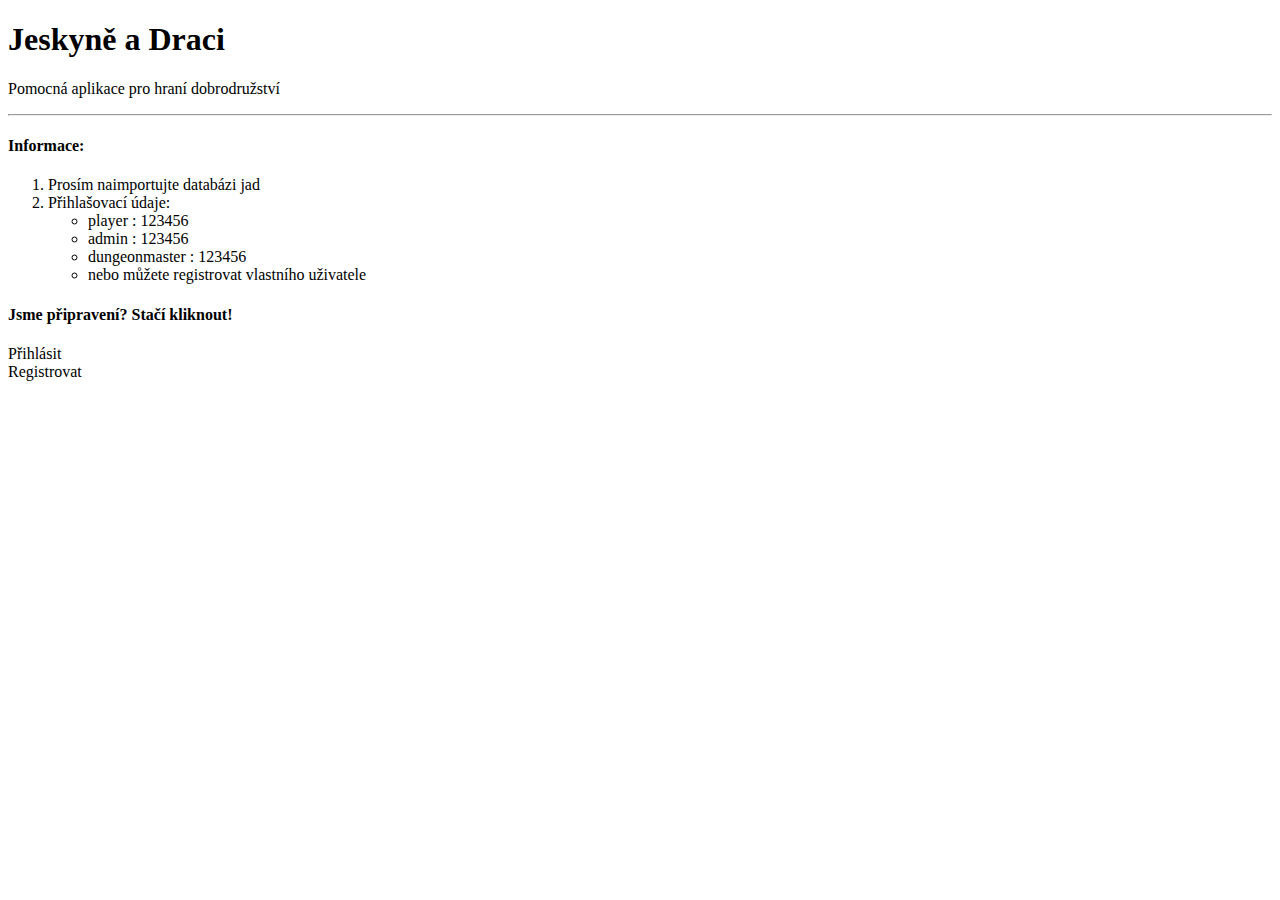
<file: src/main/resources/templates/index.html>
<!DOCTYPE html>
<html xmlns:th="http://www.thymeleaf.org">

<head>
    <meta charset="UTF-8">
    <meta name="viewport" content="width=device-width, viewport-fit=cover">
    <title>J&D</title>
    <link href="https://cdn.jsdelivr.net/npm/bootstrap@5.1.3/dist/css/bootstrap.min.css" rel="stylesheet" integrity="sha384-1BmE4kWBq78iYhFldvKuhfTAU6auU8tT94WrHftjDbrCEXSU1oBoqyl2QvZ6jIW3" crossorigin="anonymous">
    <link th:href="@{/css/index.css}" rel="stylesheet" />
</head>
<body class="bg-dark">
    <div class="jumbotron">
        <div class="container">
            <h1 class="display-3">Jeskyně a Draci</h1>
            <p class="lead">Pomocná aplikace pro hraní dobrodružství</p>
            <hr class="my-4">
                        <div class="row justify-content-between">
                                <div class="col-12 col-md-6 text-start m-auto">
                                    <h4>Informace:</h4>
                                    <ol class="ml-5">
                                        <li>Prosím naimportujte databázi jad</li>
                                        <li>Přihlašovací údaje:
                                               <ul>
                                               <li>player : 123456</li>
                                                   <li>admin : 123456</li>
                                                   <li>dungeonmaster : 123456</li>
                                                   <li>nebo můžete registrovat vlastního uživatele</li>
                                               </ul></li>
                                    </ol>
                                </div>
                                <div class="col-12 col-md-6 text-center">
                                    <H4>Jsme připravení? Stačí kliknout!</H4>
                                    <div class="row">
                                        <div class="col-md col-xs-8 mb-2 text-center">
                                            <a th:href="@{/login}" class="btn btn-dark btn-lg">Přihlásit</a>
                                        </div>
                                        <div class="col-md col-xs-8 mb-2 text-center">
                                            <a th:href="@{/register}" class="btn btn-dark btn-lg">Registrovat</a>
                                        </div>
                                    </div>
                                </div>
                            </div>
                        </div>
                    </div>
    </body>
</html>
</file>
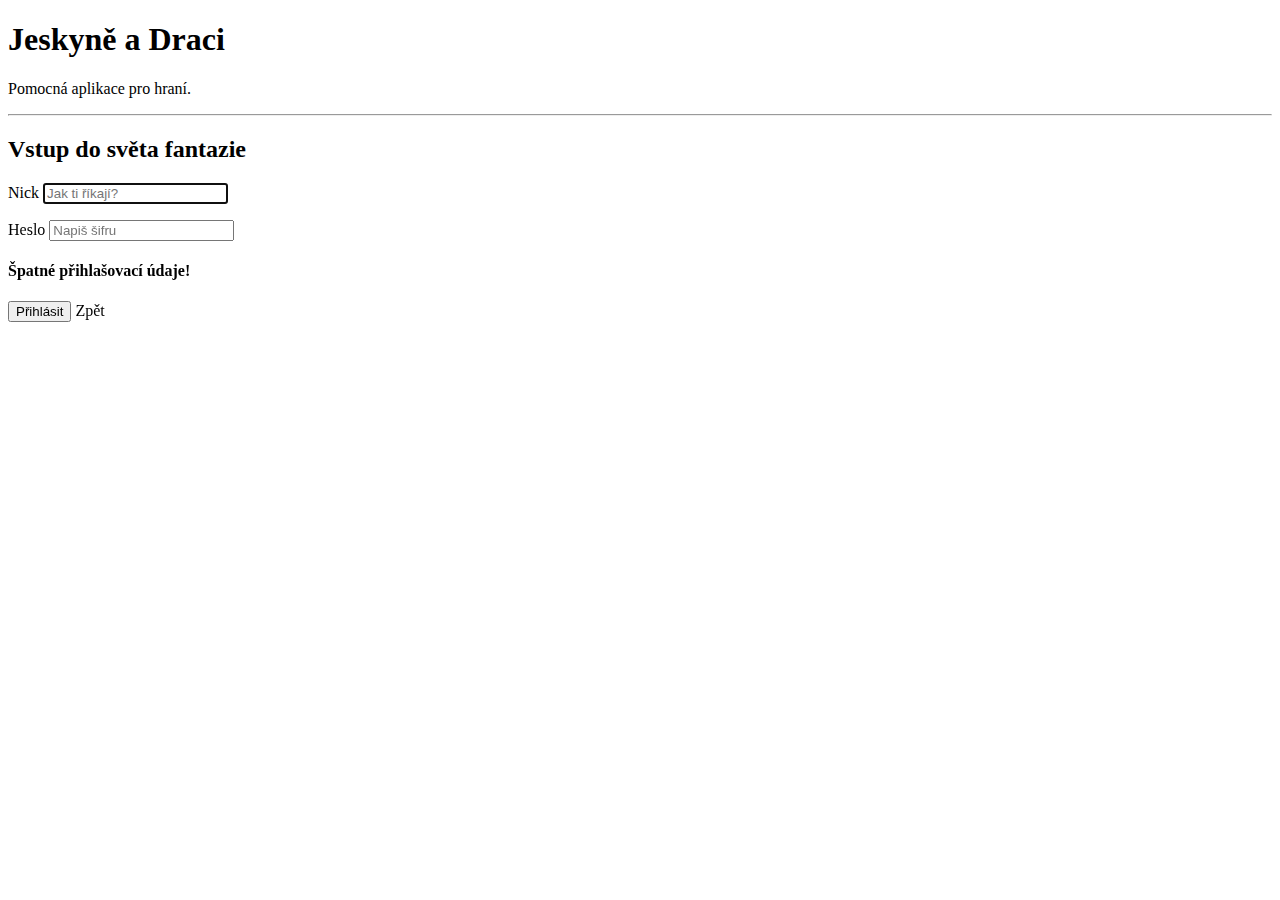
<file: src/main/resources/templates/login.html>
<!DOCTYPE html>
<html xmlns:th="http://www.thymeleaf.org">

<head>
    <meta charset="UTF-8">
    <meta name="viewport" content="width=device-width, viewport-fit=cover">
    <title>J&D</title>
    <link href="https://cdn.jsdelivr.net/npm/bootstrap@5.1.3/dist/css/bootstrap.min.css" rel="stylesheet" integrity="sha384-1BmE4kWBq78iYhFldvKuhfTAU6auU8tT94WrHftjDbrCEXSU1oBoqyl2QvZ6jIW3" crossorigin="anonymous">
    <link th:href="@{/css/index.css}" rel="stylesheet" />
</head>
<body class="bg-dark">
<div class="jumbotron">
    <div class="container">
        <h1 class="display-3">Jeskyně a Draci</h1>
        <p class="lead">Pomocná aplikace pro hraní.</p>
        <hr class="my-4">

        <div class="position-absolute bottom-0 end-0 mb-5 p-5 justify-content-between">
            <form name="f" th:action="@{/login}" class="form-signin" method="post" action="/login">
                <h2 class="form-signin-heading">Vstup do světa fantazie</h2>
                <p>
                <label for="username" class="sr-only">Nick</label>
                <input type="text" id="username" name="nick" class="form-control" placeholder="Jak ti říkají?" required autofocus>
            </p>
                <p>
                    <label for="password" class="sr-only">Heslo</label>
                    <input type="password" id="password" name="password" class="form-control" placeholder="Napiš šifru" required>
                </p>
                <div th:if="${param.error}" class="alert alert-error login-error text-center">
                    <h4>Špatné přihlašovací údaje!</h4>
                </div>
                <input name="_csrf" type="hidden" value="3ea7c1cc-354b-47a9-8e33-dc0269eb8ca8" />
                <button class="btn btn-lg btn-dark btn-block" type="submit">Přihlásit</button>
                <a th:href="@{/}" class="btn btn-dark text-nowrap btn-lg">Zpět</a>
            </form>
        </div>
    </div>
</div>
</body>
</html>
</file>
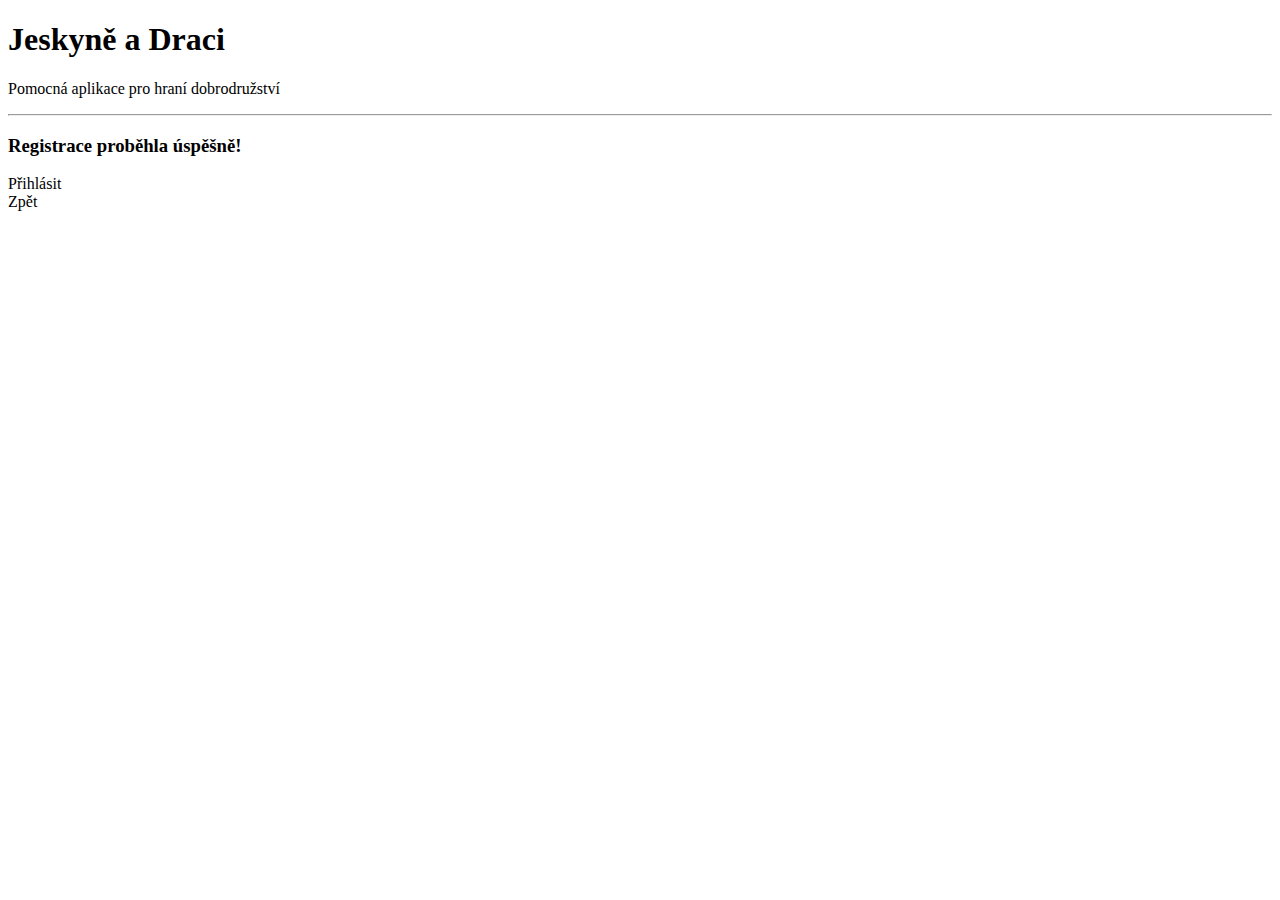
<file: src/main/resources/templates/register_success.html>
<!DOCTYPE html>
<html xmlns:th="http://www.thymeleaf.org">

<head>
    <meta charset="UTF-8">
    <meta name="viewport" content="width=device-width, viewport-fit=cover">
    <title>J&D</title>
    <link href="https://cdn.jsdelivr.net/npm/bootstrap@5.1.3/dist/css/bootstrap.min.css" rel="stylesheet" integrity="sha384-1BmE4kWBq78iYhFldvKuhfTAU6auU8tT94WrHftjDbrCEXSU1oBoqyl2QvZ6jIW3" crossorigin="anonymous">
    <link th:href="@{/css/index.css}" rel="stylesheet" />
</head>
<body class="bg-dark">
<div class="jumbotron">
    <div class="container">
        <h1 class="display-3">Jeskyně a Draci</h1>
        <p class="lead">Pomocná aplikace pro hraní dobrodružství</p>
        <hr class="my-4">

        <div class="position-absolute bottom-0 end-0 mb-5 p-5 justify-content-between">
            <div class="container text-center">
                <h3>Registrace proběhla úspěšně!</h3>
                <div class="row d-flex justify-content-between">
                    <div class="col-md col-xs-8 mb-2">
                        <a th:href="@{/login}" class="btn btn-dark btn-lg">Přihlásit</a>
                    </div>
                    <div class="col-md col-xs-8 mb-2">
                        <a th:href="@{/}"  class="btn btn-lg btn-dark">Zpět</a>
                    </div>
                </div>
        </div>
    </div>
</div>
</body>
</html>
</file>
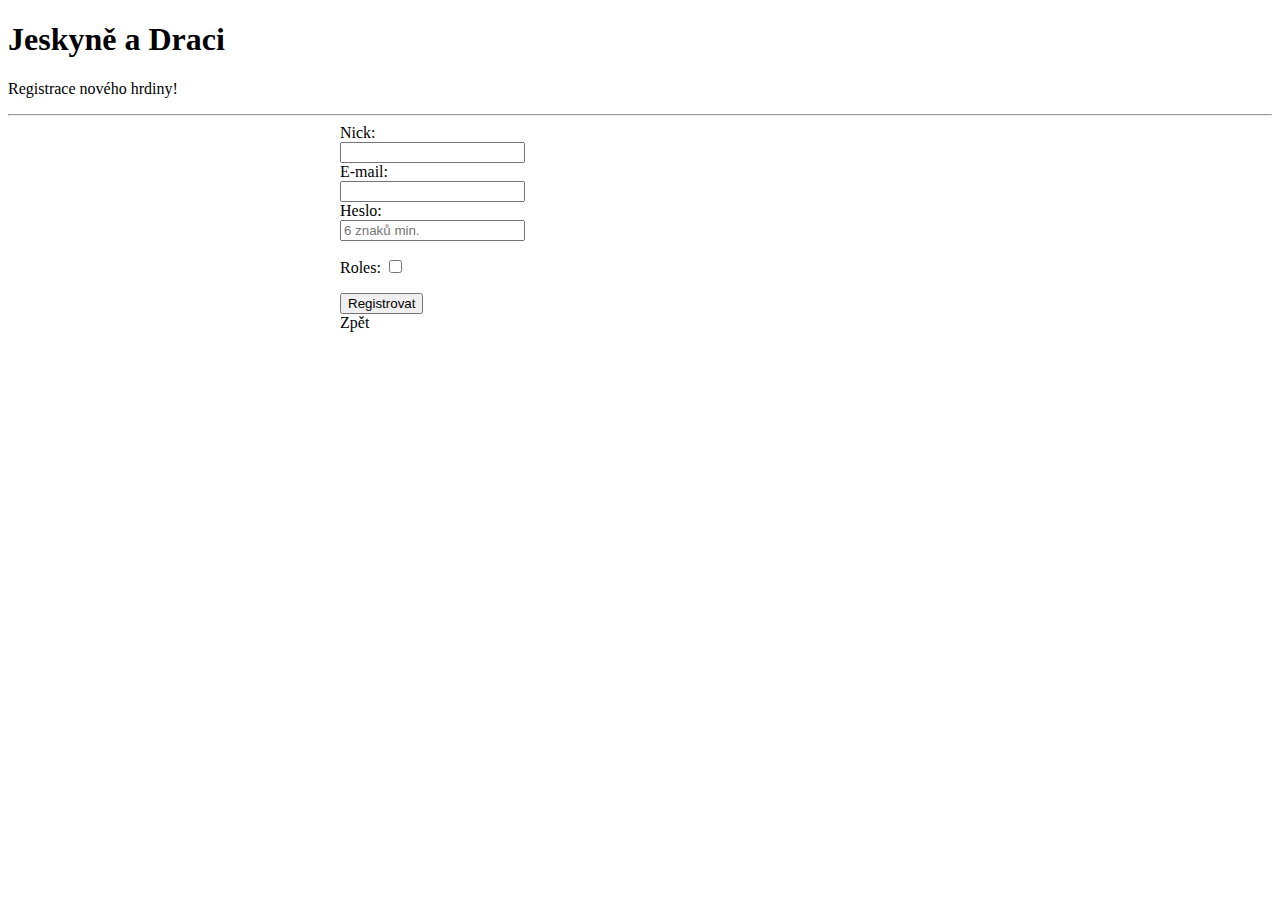
<file: src/main/resources/templates/user_register.html>
<!DOCTYPE html>
<html xmlns:th="http://www.thymeleaf.org">
<head>
    <meta charset="UTF-8">
    <title>Registrace</title>
    <link href="https://cdn.jsdelivr.net/npm/bootstrap@5.1.3/dist/css/bootstrap.min.css" rel="stylesheet" integrity="sha384-1BmE4kWBq78iYhFldvKuhfTAU6auU8tT94WrHftjDbrCEXSU1oBoqyl2QvZ6jIW3" crossorigin="anonymous">
    <link href="https://cdn.jsdelivr.net/npm/bootstrap@5.1.3/dist/css/bootstrap.min.css" rel="stylesheet" integrity="sha384-1BmE4kWBq78iYhFldvKuhfTAU6auU8tT94WrHftjDbrCEXSU1oBoqyl2QvZ6jIW3" crossorigin="anonymous">
    <link th:href="@{/css/index.css}" rel="stylesheet" />
</head>
<body class="bg-dark">

<div class="jumbotron">
    <div class="container">
        <h1 class="display-3">Jeskyně a Draci</h1>
        <p class="lead">Registrace nového hrdiny!</p>
        <hr class="my-4">

        <div class="position-absolute bottom-0 end-0 mb-5 p-5 justify-content-between">
            <div class="container text-center">
                <form th:action="@{/process_register}" th:object="${user}"
                      method="post" style="max-width: 600px; margin: 0 auto;">
                    <div class="m-3">
                        <div class="form-group row mb-2">
                            <label class="col-4 col-form-label reg-label">Nick: </label>
                            <div class="col-8">
                                <input type="text" th:field="*{nick}" class="form-control"
                                       required minlength="2" maxlength="20" />
                            </div>
                        </div>
                        <div class="form-group row mb-2">
                            <label class="col-4 col-form-label reg-label">E-mail: </label>
                            <div class="col-8">
                                <input type="email" th:field="*{email}" class="form-control" required />
                            </div>
                        </div>
                        <div class="form-group row mb-3">
                            <label class="col-4 col-form-label reg-label" >Heslo: </label>
                            <div class="col-8">
                                <input type="password" th:field="*{password}" class="form-control"
                                       required minlength="6" maxlength="10" placeholder="6 znaků min."/>
                            </div>
                        </div>
                        <p>
                            <label>Roles:
                                <input type="checkbox" name="roles"
                                       th:each="role : ${allRoles}"
                                       th:text="${role.name}"
                                       th:value="${role.id}"
                                       th:field="*{roles}"
                                />
                            </label>
                        </p>
                        <div class="row d-flex justify-content-between">
                        <div class="col">
                            <button type="submit" class="btn btn-lg btn-dark">Registrovat</button>
                        </div>
                        <div class="col">
                            <a th:href="@{/}"  class="btn btn-lg btn-dark">Zpět</a>
                        </div>
                        </div>

                    </div>
                </form>
            </div>
        </div>
    </div>
</div>
</body>
</html>
</file>
